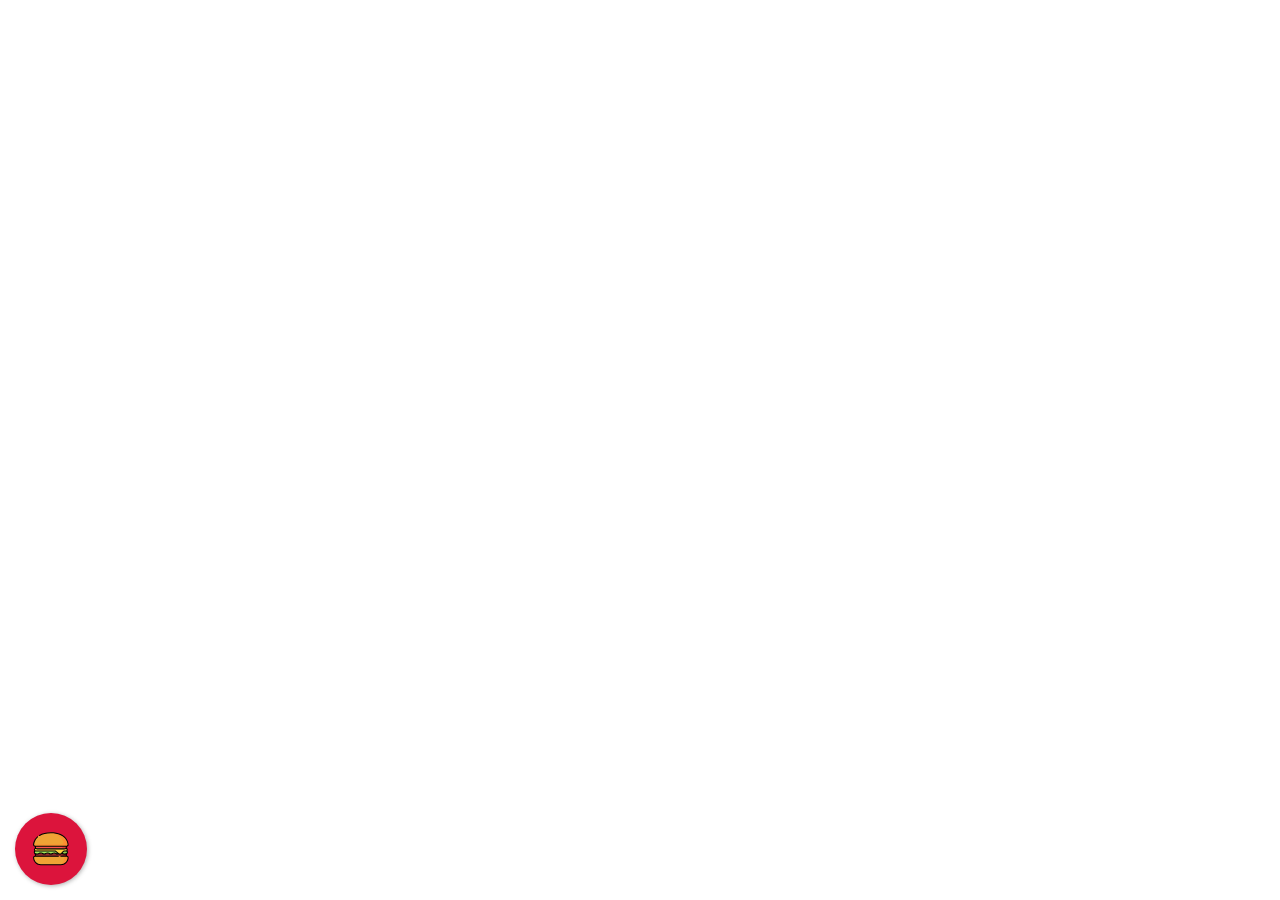
<file: Masvingo/floating-whatsapp-master/index.html>
<!DOCTYPE html>
<html lang="pt-br">

<head>
    <meta charset="UTF-8">
    <title>Floating WhatsApp Button Demo</title>
    <script type="text/javascript" src="jquery-3.3.1.min.js"></script>
    <link rel="stylesheet" href="floating-wpp.css">
    <script type="text/javascript" src="floating-wpp.js"></script>
    <style>
        body {
            font-family: Arial, Helvetica, sans-serif
        }
    </style>
</head>

<body>
    <div id="myButton"></div>
</body>

<script type="text/javascript">
    $(function () {
        $('#myButton').floatingWhatsApp({
            phone: '5491133359850',
            popupMessage: 'Hello, how can we help you?',
            message: "I'd like to order a pizza",
            showPopup: true,
            showOnIE: false,
            headerTitle: 'Welcome!',
            headerColor: 'crimson',
            backgroundColor: 'crimson',
            buttonImage: '<img src="burger.svg" />'
        });
    });
</script>

</html>
</file>
<file: Masvingo/floating-whatsapp-master/floating-wpp.css>
.floating-wpp {
    position: fixed;
    bottom: 15px;
    left: 15px;
    font-size: 14px;
    transition: bottom 0.2s;
}

.floating-wpp .floating-wpp-button {
    position: relative;
    border-radius: 50%;
    box-shadow: 1px 1px 4px rgba(60, 60, 60, 0.4);
    transition: box-shadow 0.2s;
    cursor: pointer;
    overflow: hidden;
}

.floating-wpp .floating-wpp-button img,
.floating-wpp .floating-wpp-button svg {
    position: absolute;
    width: 100%;
    height: auto;
    object-fit: cover;
    top: 50%;
    left: 50%;
    transform: translate3d(-50%, -50%, 0);
    border-radius: 50%;
}

.floating-wpp:hover {
    bottom: 17px;
}

.floating-wpp:hover .floating-wpp-button {
    box-shadow: 1px 2px 8px rgba(60, 60, 60, 0.4);
}

.floating-wpp .floating-wpp-popup {
    /*border: 2px solid white;*/
    border-radius: 6px;
    background-color: #E5DDD5;
    position: absolute;
    overflow: hidden;
    padding: 0;
    box-shadow: 1px 2px 8px rgba(60, 60, 60, 0.25);
    width: 0px;
    height: 0px;
    bottom: 0;
    opacity: 0;
    transition: bottom 0.1s ease-out, opacity 0.2s ease-out;
    transform-origin: bottom;
}

.floating-wpp .floating-wpp-popup.active {
    padding: 0 12px 12px 12px;
    width: 260px;
    height: auto;
    bottom: 82px;
    opacity: 1;
}

.floating-wpp .floating-wpp-popup .floating-wpp-message {
    background-color: white;
    padding: 8px;
    border-radius: 0px 5px 5px 5px;
    box-shadow: 1px 1px 1px rgba(0, 0, 0, 0.15);
    opacity: 0;
    transition: opacity 0.2s;
}

.floating-wpp .floating-wpp-popup.active .floating-wpp-message {
    opacity: 1;
    transition-delay: 0.2s;
}

.floating-wpp .floating-wpp-popup .floating-wpp-head {
    text-align: right;
    color: white;
    margin: 0 -15px 10px -15px;
    padding: 6px 12px;
    display: flex;
    justify-content: space-between;
    cursor: pointer;
}

.floating-wpp .floating-wpp-input-message {
    background-color: white;
    margin: 10px -15px -15px -15px;
    padding: 0 15px;
    display: flex;
    align-items: center;
}

.floating-wpp .floating-wpp-input-message textarea {
    border: 1px solid #ccc;
    border-radius: 4px;
    box-shadow: none;
    padding: 8px;
    margin: 10px 0;
    width: 100%;
    max-width: 100%;
    font-family: inherit;
    font-size: inherit;
    resize: none;
}

.floating-wpp .floating-wpp-btn-send {
    margin-left: 12px;
    font-size: 0;
    cursor: pointer;
}
</file>
